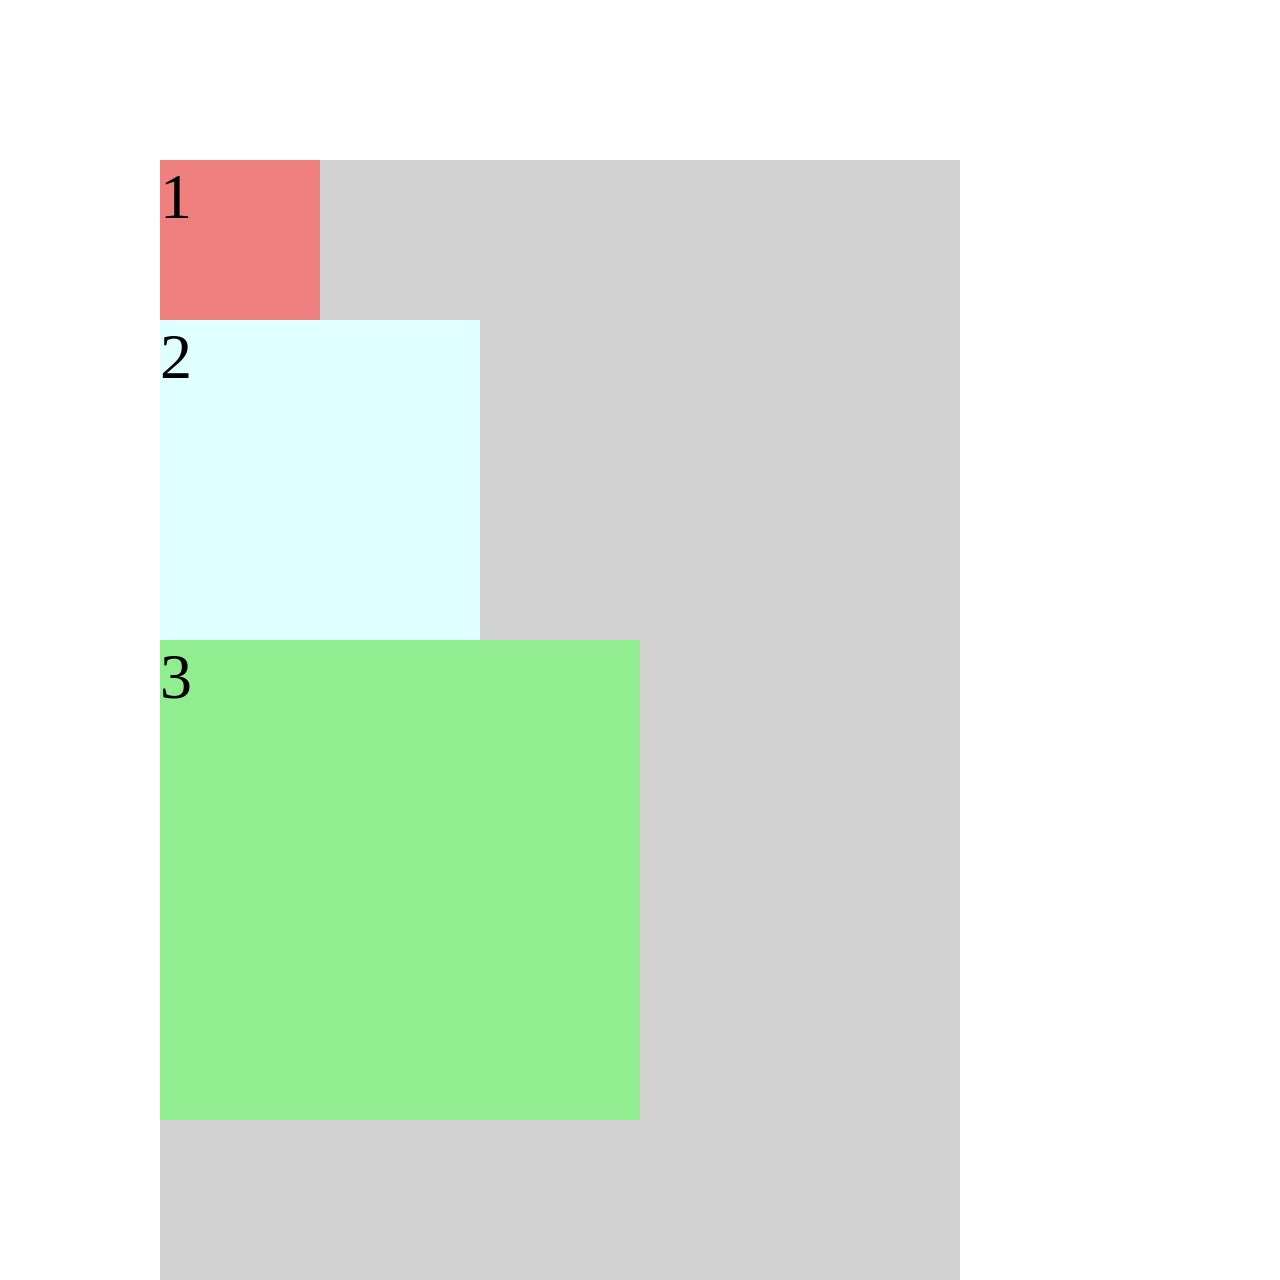
<file: index.html>
<!doctype html>
<html lang="en">
  <head>
    <meta charset="UTF-8" />
    <meta name="viewport" content="width=device-width, initial-scale=1.0" />
    <link rel="stylesheet" href="/CSS/index.css" />
    <title>My first Web Page</title>
  </head>
  <body>
    <!-- <a href="company/about.html">About Us</a>
    <a href="images/login (1).png" download>My Photo</a>
    <a href="https://google.com" target="_blank">Google</a>
    <a href="#section-1">Section 1</a>
    <a href="mailto:omembeledee@gmail.com">Email Me</a>
    <h1>My first Web Page</h1>
    <p>
      Lorem ipsum dolor sit amet consectetur adipisicing elit. Nihil eligendi,
      quas ipsam earum vel atque quae autem deserunt quia dolores odio molestiae
      aperiam inventore! Tenetur cupiditate quas nostrum quos porro, ullam animi
      facilis minus ex facere aspernatur necessitatibus ab officiis.
    </p>
    <h1 id="section-1">class</h1>
    <p>
      Lorem ipsum dolor sit amet consectetur adipisicing elit. Nihil eligendi,
      quas ipsam earum vel atque quae autem deserunt quia dolores odio molestiae
      aperiam inventore! Tenetur cupiditate quas nostrum quos porro, ullam animi
      facilis minus ex facere aspernatur necessitatibus ab officiis.
    </p>

    <ul>
      <li>
        Clothing
        <ul>
          <li>Shirts</li>
          <li>Trousers</li>
          <li>Jackets</li>
          <li>Shoes</li>
        </ul>
      </li>
      <li>
        Electronics
        <ul>
          <li>Phones</li>
          <li>Laptops</li>
          <li>Tablets</li>
          <li>Headphones</li>
        </ul>
      </li>
      <li>
        Home Appliances
        <ul>
          <li>Refrigerators</li>
          <li>Washing Machines</li>
          <li>Microwaves</li>
          <li>Vacuum Cleaners</li>
        </ul>
      </li>
      <li>
        Books
        <ul>
          <li>Fiction</li>
          <li>Non-fiction</li>
          <li>Biographies</li>
          <li>Self-help</li>
        </ul>
      </li>
      <li>
        Sports Equipment
        <ul>
          <li>Football</li>
          <li>Basketball</li>
          <li>Tennis Rackets</li>
          <li>Golf Clubs</li>
        </ul>
      </li>
    </ul>
    <a href="#">Back to Top</a>

    <form action="">
      <label for="country-catergory">Choose a country:</label>
      <select name="catergory" id="country-catergory">
        <option value="" disabled selected>Country</option>
        <option value="nigeria">Nigeria</option>
        <option value="kenya">Kenya</option>
        <option value="ghana">Ghana</option>
        <option value="south-africa">South Africa</option>
      </select>
    </form>
    <button onclick="alert('Hello, World!')">Click Me</button> -->

    <!-- <form action="/api/v1/journal" method="get">
      <label for="country-catergory">Country</label>
      <input
        type="text"
        name="country"
        id="country-catergory"
        placeholder="Enter country"
      />
      <label for="catergory">Catergory</label>
      <select name="catergory">
        <option value="" disabled selected>Catergory</option>
        <option value="technology">Technology</option>
        <option value="sports">Sports</option>
        <option value="health">Health</option>
      </select>
      <button type="submit">Submit</button>
    </form>
    <input type="radio" name="option" value="option1" />
    <label for="option1">Option 1</label>
    <input type="radio" name="option" value="option2" />
    <label for="option2">Option 2</label> -->

    <!-- <table>
      <thead>
        <tr>
          <th>Event</th>
          <th>Fight</th>
          <th>Venue</th>
          <th>City</th>
          <th>PPV</th>
        </tr>
      </thead>
      <tbody>
        <tr>
          <td>UFC 189</td>
          <td>Mendes vs. McGregor</td>
          <td>MGM Grand</td>
          <td>Las Vegas</td>
          <td>825,000</td>
        </tr>
        <tr>
          <td>UFC 194</td>
          <td>Aldo vs. Holloway</td>
          <td>MGM Grand</td>
          <td>Las Vegas</td>
          <td>1,200,000</td>
        </tr>
        <tr>
          <td></td>
          <td></td>
          <td></td>
          <td></td>
          <td></td>
        </tr>
        <tr>
          <td></td>
          <td></td>
          <td></td>
          <td></td>
          <td></td>
        </tr>
        <tr>
          <td></td>
          <td></td>
          <td></td>
          <td></td>
          <td></td>
        </tr>
      </tbody>
      <tfoot>
        <tr></tr>
      </tfoot>
    </table> -->

    <!-- <h1>Wetin you dey think tho</h1>
    <h2>All eyes on me</h2>
    <p>Is all on God</p>

    <ul>
      <li>Item 1</li>
      <li>Item 2</li>
      <li>Item 3</li>
    </ul> -->

    <!-- <div class="main-container">
      <div class="profile-card"></div>
      <div class="profile-card"></div>
      <div class="profile-card"></div>
    </div> -->

    <div class="container">
      <div class="box-1">1</div>
      <div class="box-2">2</div>
      <div class="box-3">3</div>
    </div>
  </body>
</html>
</file>
<file: CSS/index.css>
/* h1 {
  font-weight: 400;
}

p {
  font-weight: 700;
}

ul {
  list-style: circle;
} */

/* .main-container {
  height: 80rem;
  background-color: lightblue;
  display: flex;
  justify-content: space-between;
  align-items: center;
}

.profile-card {
  width: 20rem;
  height: 20rem;
  background-color: red;
  border-radius: 2rem;
} */

* {
  margin: 0;
  padding: 0;
  box-sizing: border-box;
}

.container {
  width: 50rem;
  height: 70rem;
  background-color: lightgray;
  margin-top: 10rem;
  margin-left: 10rem;
  font-size: 4rem;
  position: relative;
}

.box-1 {
  width: 10rem;
  height: 10rem;
  background-color: lightcoral;
}
.box-2 {
  width: 20rem;
  height: 20rem;
  background-color: lightcyan;
  /* position: static; */
  /* position: relative; */
  /* top: 2rem;
  left: 3rem; */
  /* position: absolute; */
  /* top: 0rem;
  left: 0rem; */
  top: 0;
  /* position: fixed; */
  position: sticky;
}
.box-3 {
  width: 30rem;
  height: 30rem;
  background-color: lightgreen;
}
</file>
